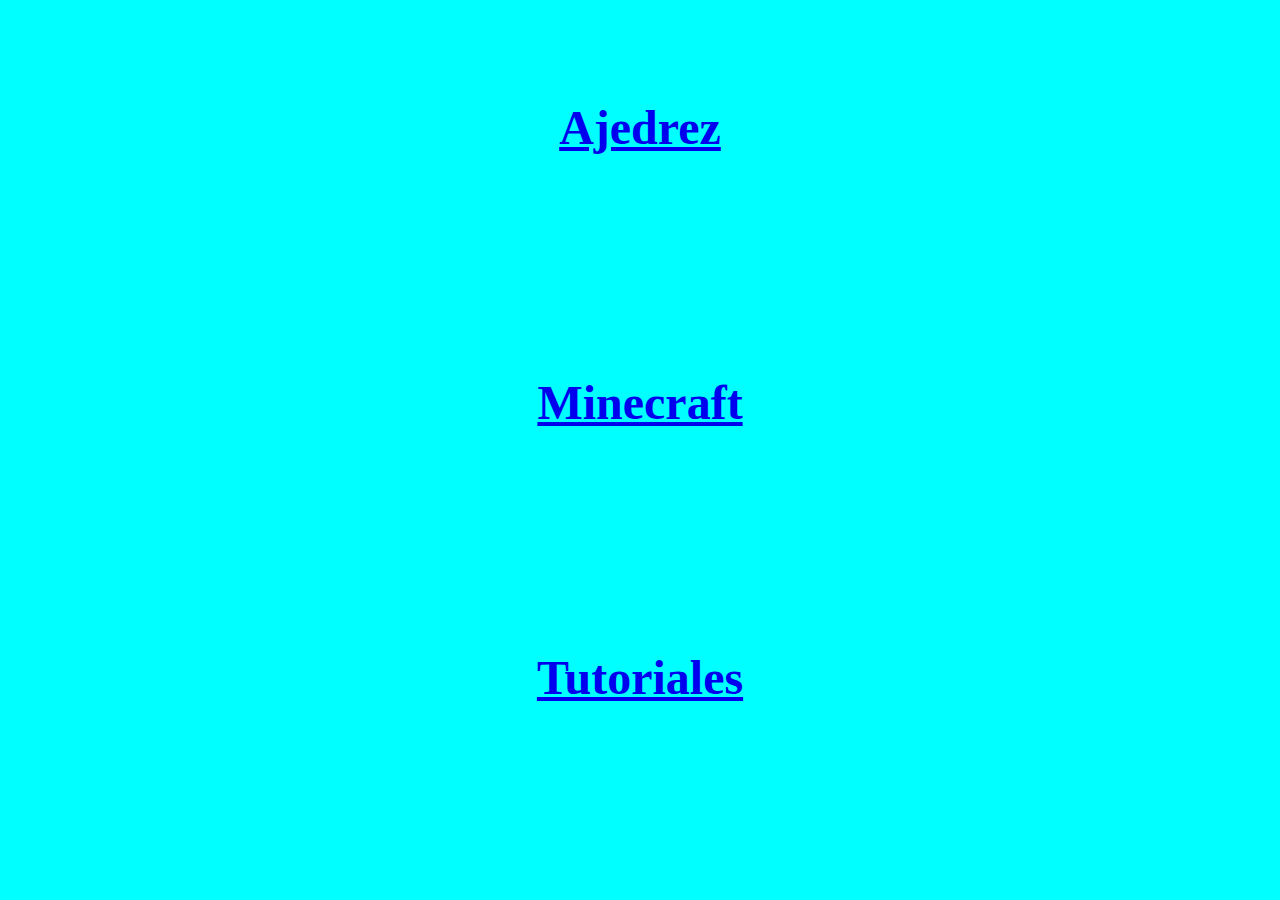
<file: Projecto/index.html>
<!DOCTYPE html>
<html id="Index">
<head>
	<title>Selector</title>
  <meta charset="utf-8">
  <link rel="icon" href="Selector.png">
  <link rel="stylesheet" type="text/css" href="style.css">
	<meta name="viewport" content="width=device-width, initial-scale=0.6, maximum-scale=1.0, user-scalable=no">
</head>
<body>
  <div id="Select">
<a href="Ajedrez.html">Ajedrez</a> <br> <br> <br> <br> <br><a href="Minecraft.html">Minecraft</a><br> <br> <br> <br> <br>
<a href="Tutoriales.html">Tutoriales</a> <br><br>
	<form></form>
  </div>
</body>
</html>
</file>
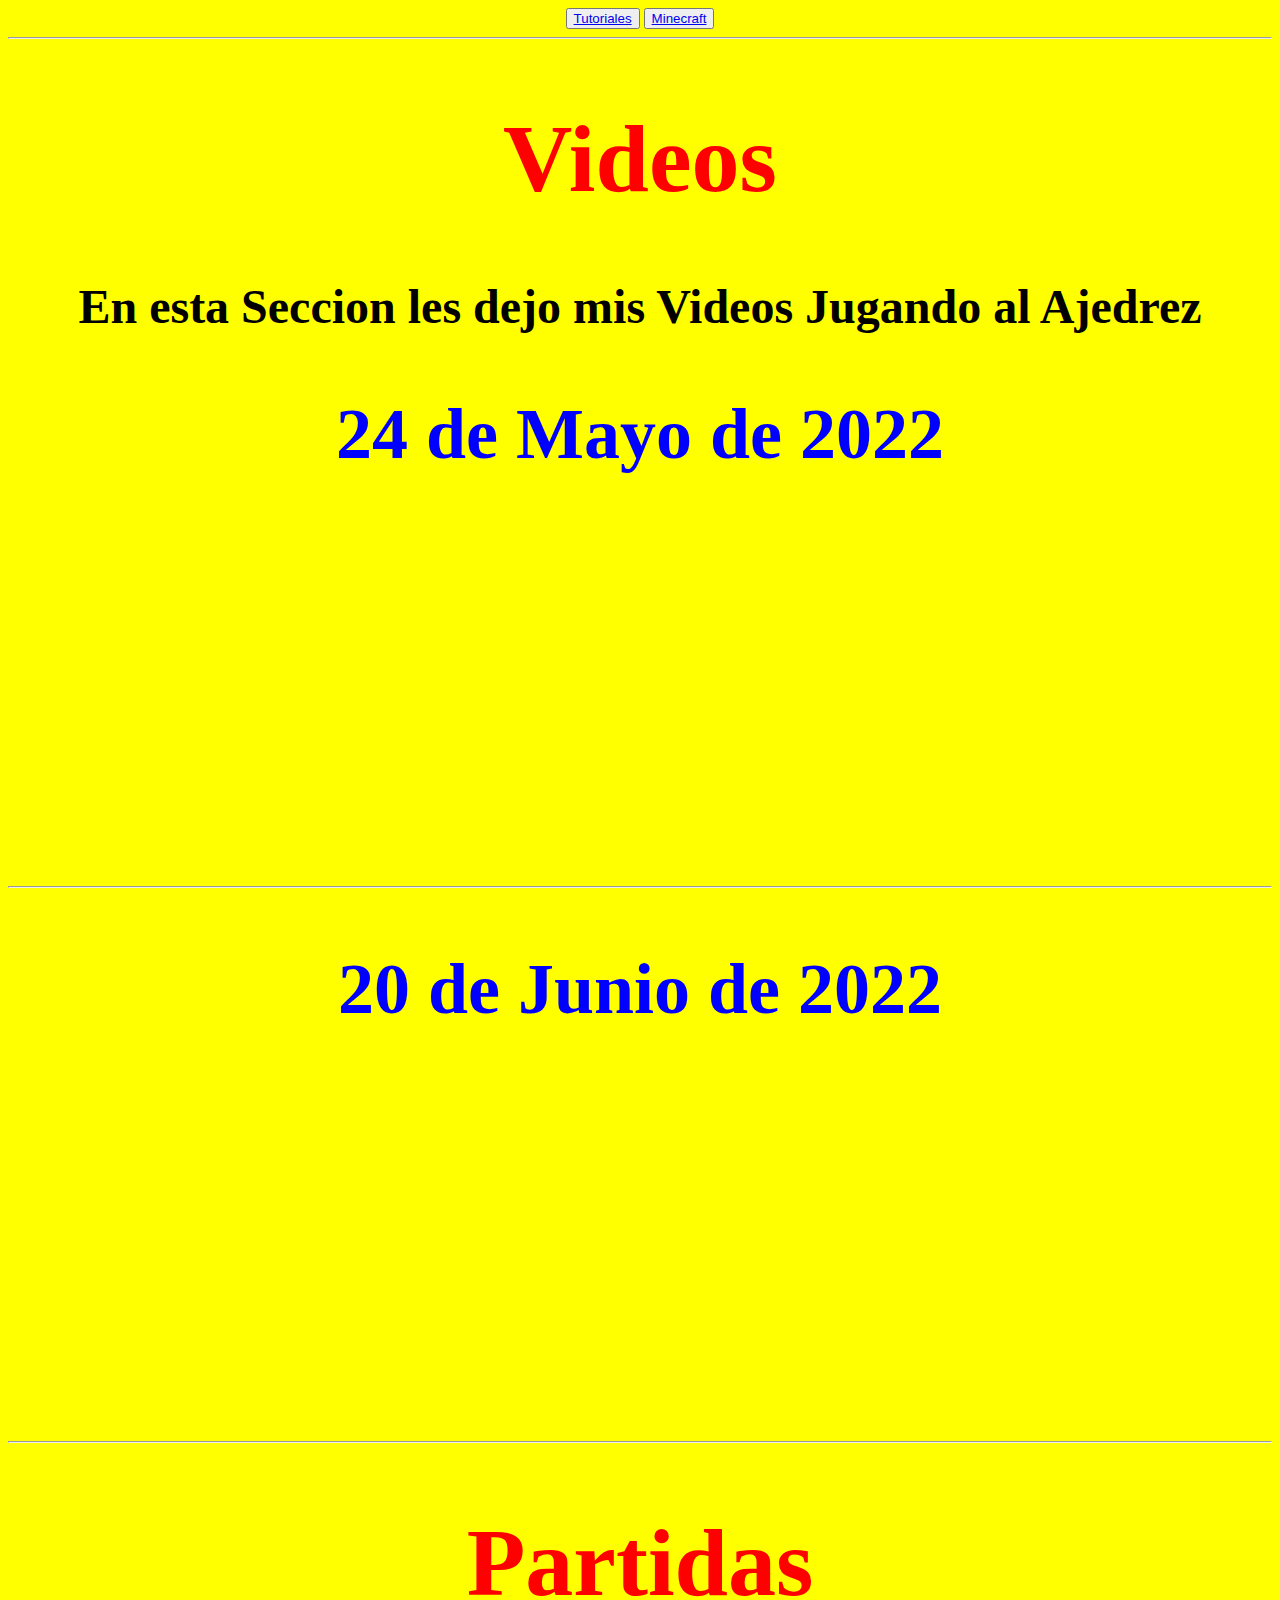
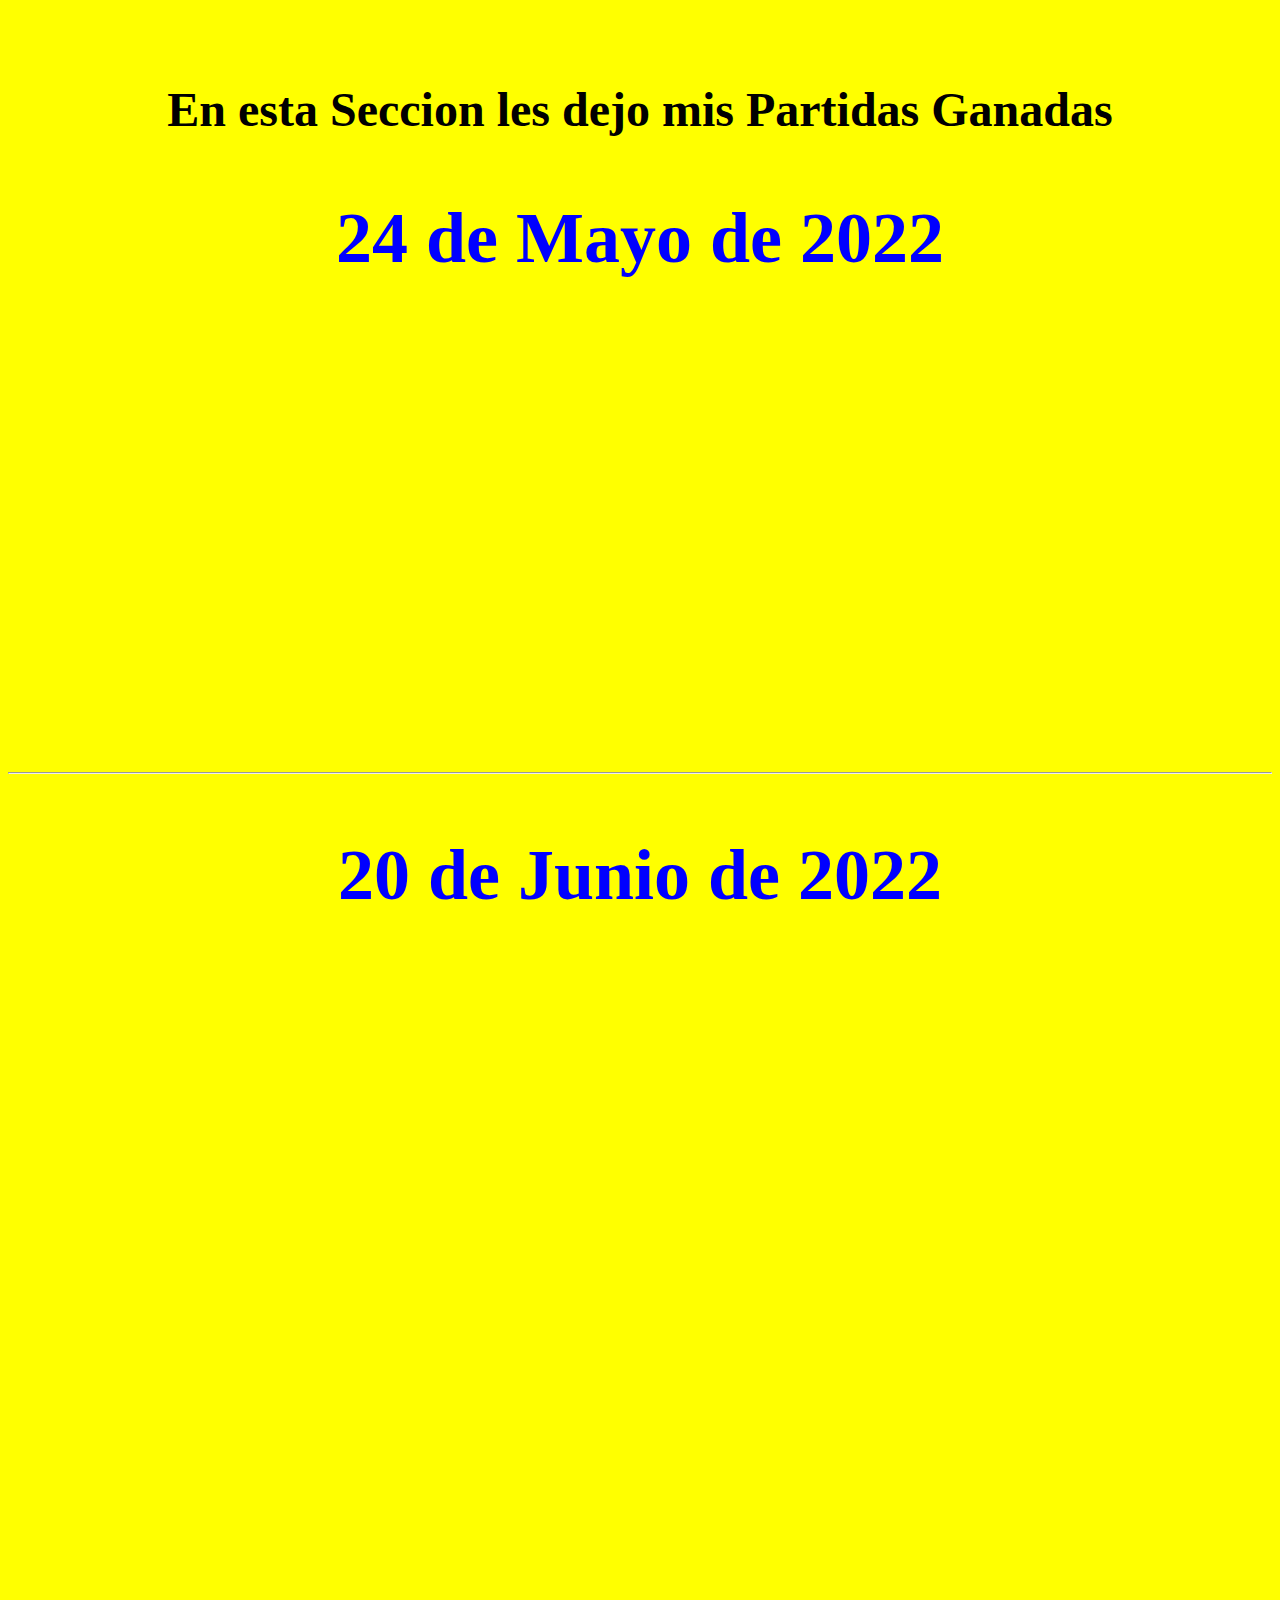
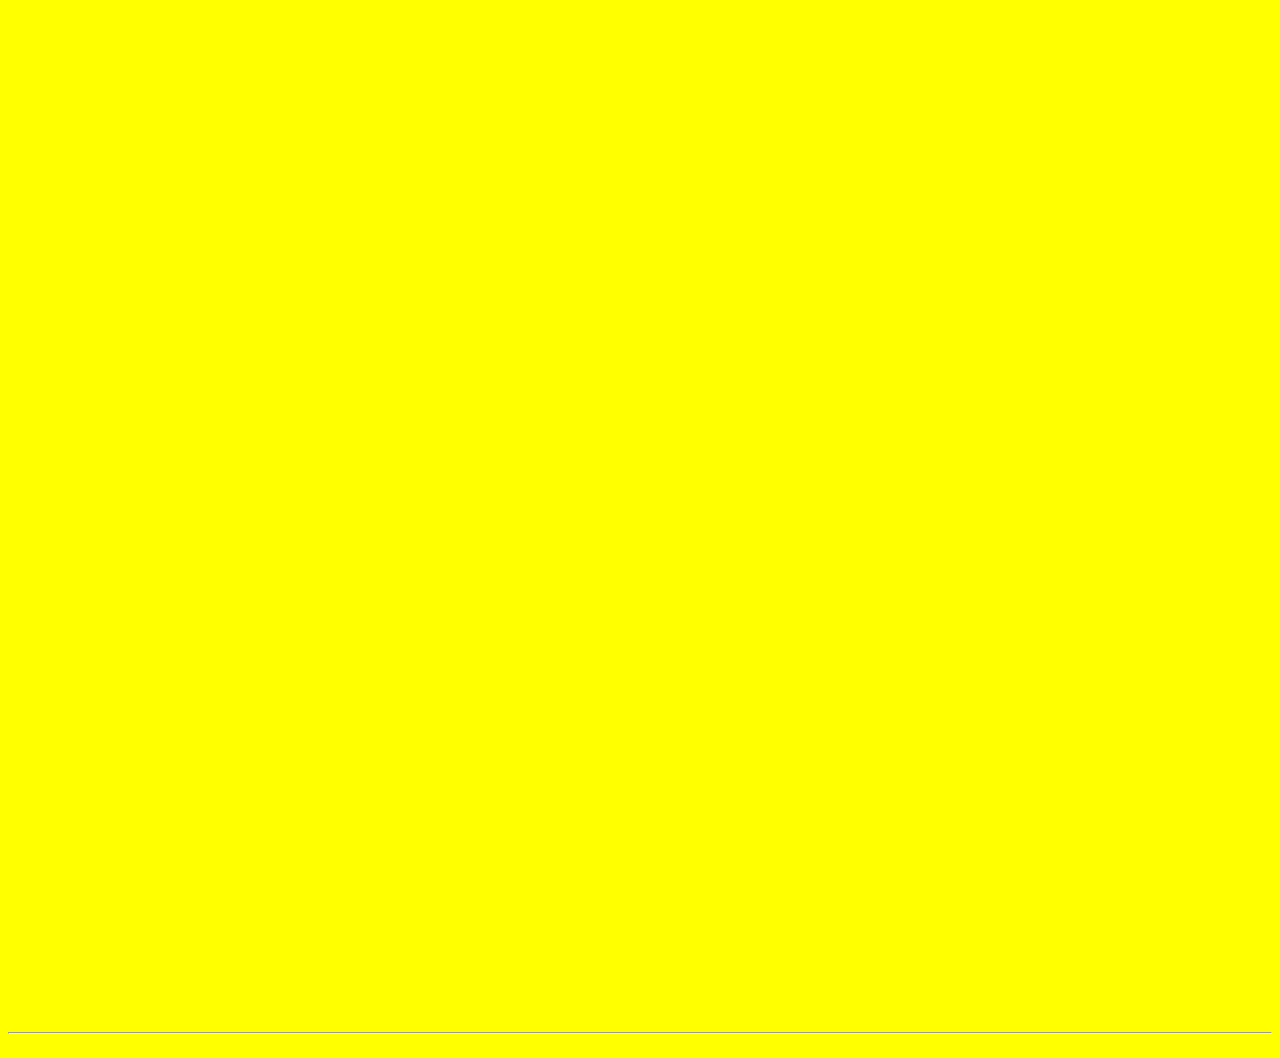
<file: Projecto/Ajedrez.html>
<!DOCTYPE html>
<html id="Chess">
<head>
	<title>Ajedrez</title>
	<meta charset="utf-8">
  <link rel="icon" href="SalvaJuega.png">
  <link rel="stylesheet" type="text/css" href="style.css">
	
</head>
  
<body>
  <div id="Botones">
    <button><a href="Tutoriales.html">Tutoriales</a></button>
    <button><a href="Minecraft.html">Minecraft</a></button>
  </div>
<hr>
  <div id="Info">
    <h1 id="Seccion">Videos</h1>
		<p>En esta Seccion les dejo mis Videos Jugando al Ajedrez</p>
    <h2>24 de Mayo de 2022</h2>
  
<iframe width="560" height="315" src="https://www.youtube.com/embed/QtYFrXkV8B8" title="YouTube video player" frameborder="0" allow="accelerometer; autoplay; clipboard-write; encrypted-media; gyroscope; picture-in-picture" allowfullscreen></iframe>

<hr>
  
    <h2>20 de Junio de 2022</h2>
  
<iframe width="560" height="315" src="https://www.youtube.com/embed/0K_l4slSA74" title="YouTube video player" frameborder="0" allow="accelerometer; autoplay; clipboard-write; encrypted-media; gyroscope; picture-in-picture" allowfullscreen></iframe>
  
<hr> 

  <h1 id="Seccion">Partidas</h1>
		<p>En esta Seccion les dejo mis Partidas Ganadas</p>
     <h2>24 de Mayo de 2022</h2>
  
<iframe src="https://lichess.org/embed/J8tpjH3L?theme=auto&bg=auto"
width=600 height=397 frameborder=0></iframe>
<iframe src="https://lichess.org/embed/AnjiAweG?theme=auto&bg=auto"
width=600 height=397 frameborder=0></iframe>

<hr>
     <h2>20 de Junio de 2022</h2>
  
<iframe src="https://lichess.org/embed/44slZjqN?theme=auto&bg=auto"
width=600 height=397 frameborder=0></iframe>
<iframe src="https://lichess.org/embed/PKnZJsqH?theme=auto&bg=auto"
width=600 height=397 frameborder=0></iframe>
<iframe src="https://lichess.org/embed/qqR1bw72?theme=auto&bg=auto"
width=600 height=397 frameborder=0></iframe>
<iframe src="https://lichess.org/embed/U0OrvF8t?theme=auto&bg=auto"
width=600 height=397 frameborder=0></iframe>
<iframe src="https://lichess.org/embed/Kn8zxBOe?theme=auto&bg=auto"
width=600 height=397 frameborder=0></iframe>
<iframe src="https://lichess.org/embed/eGaPoXmY?theme=auto&bg=auto"
width=600 height=397 frameborder=0></iframe>
<iframe src="https://lichess.org/embed/8RbmYbXL?theme=auto&bg=auto"
width=600 height=397 frameborder=0></iframe>
<iframe src="https://lichess.org/embed/dQ11D7Cs?theme=auto&bg=auto"
width=600 height=397 frameborder=0></iframe>

<hr>
  </div>
</body>
</html>
</file>
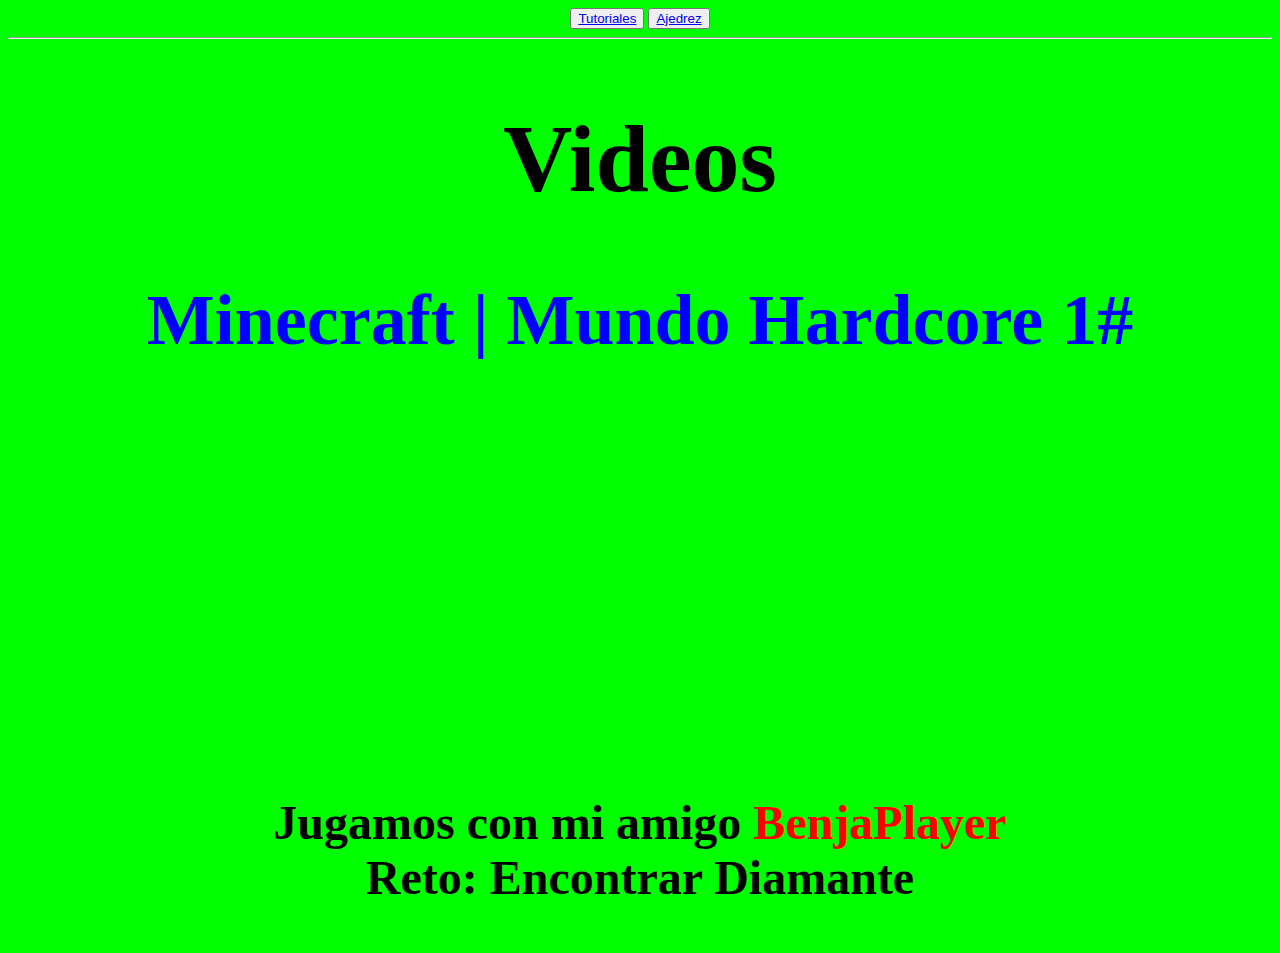
<file: Projecto/Minecraft.html>
<!DOCTYPE html>
<html id="Minecraft">
<head>
	<title>Minecraft</title>
  <meta charset="utf-8">
  <link rel="icon" href="SalvaJuega.png">
  <link rel="stylesheet" type="text/css" href="style.css">
</head>
<body>
  <div id="Botones">
    <button><a href="Tutoriales.html">Tutoriales</a></button>
    <button><a href="Ajedrez.html">Ajedrez</a></button>
  </div>
<hr>
  <div id="Info">
    <h1>Videos</h1>
    <h2>Minecraft | Mundo Hardcore 1#</h2>
<iframe width="560" height="315" src="https://www.youtube.com/embed/9kvWrL4uQPk" title="YouTube video player" frameborder="0" allow="accelerometer; autoplay; clipboard-write; encrypted-media; gyroscope; picture-in-picture" allowfullscreen></iframe><p>Jugamos con mi amigo <span style="color: red">BenjaPlayer</span> <br>
Reto: Encontrar Diamante</p>
  </div>
</body>
</html>
</file>
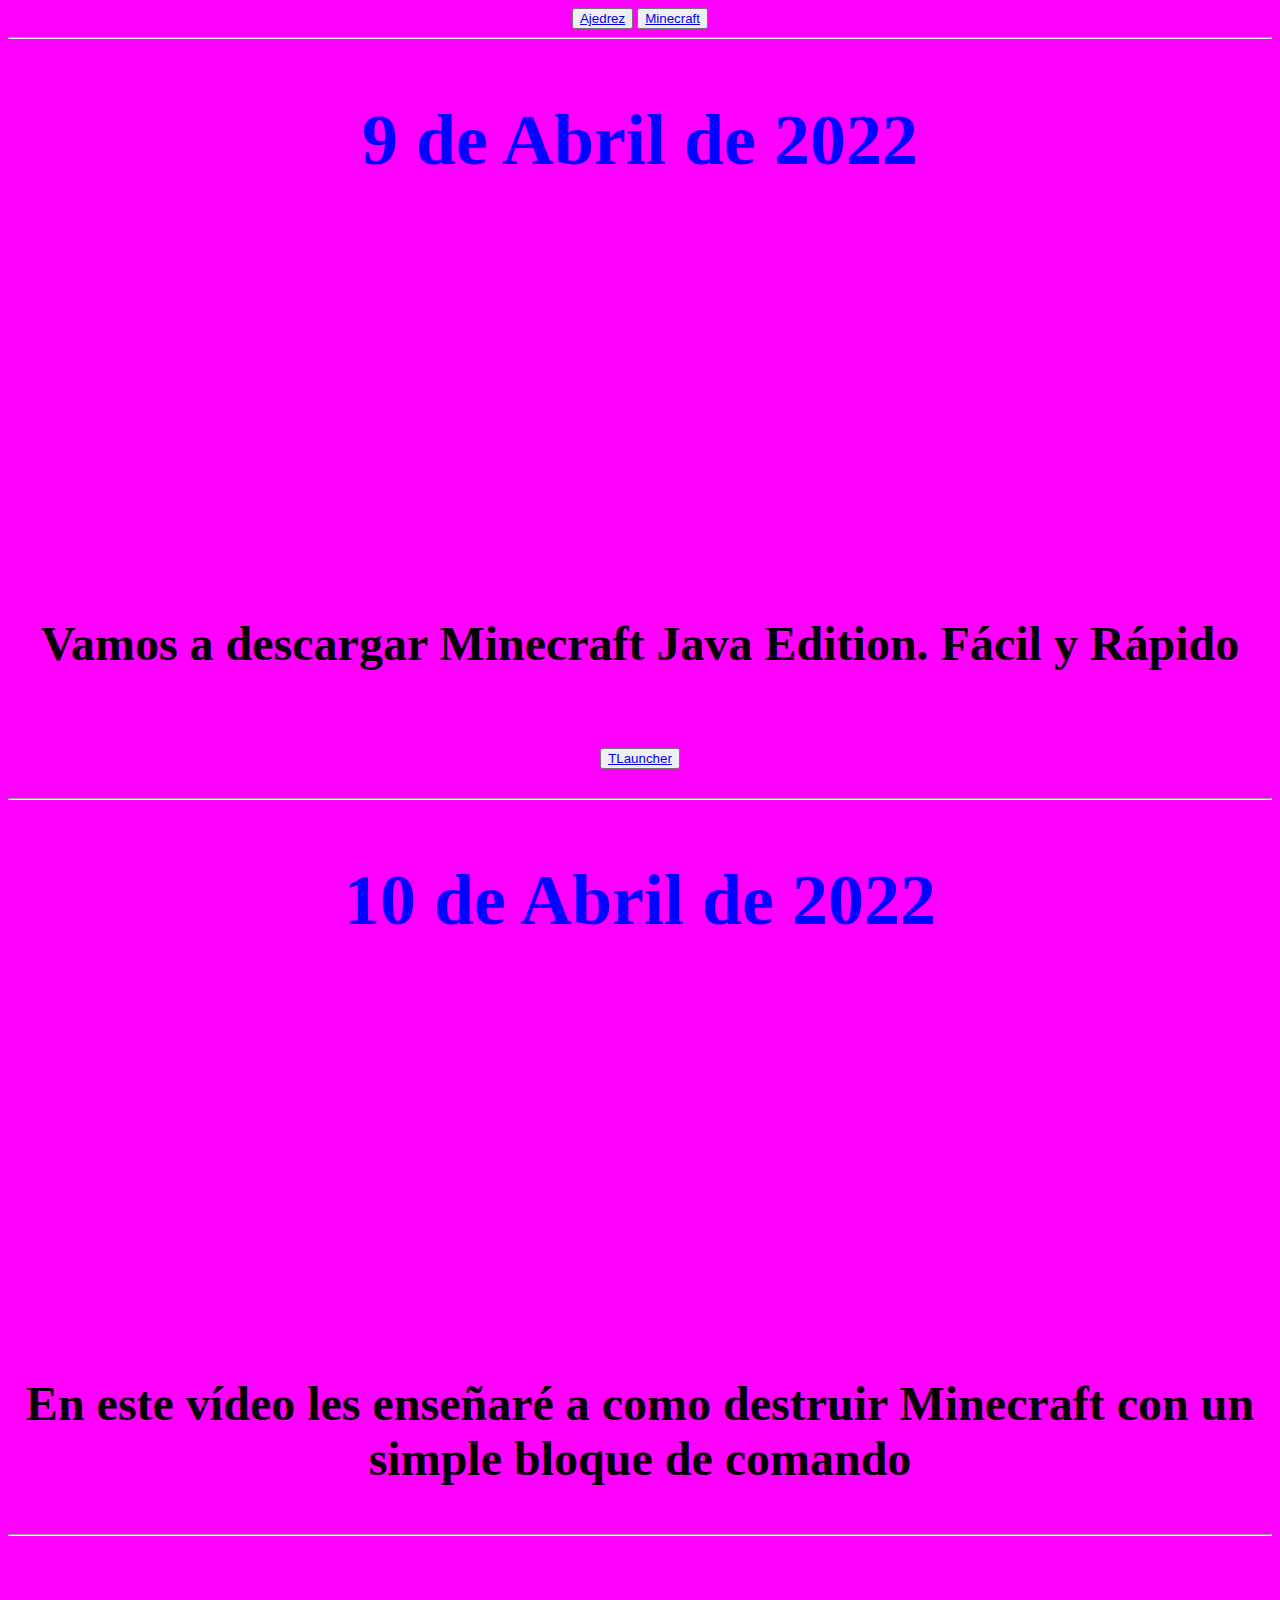
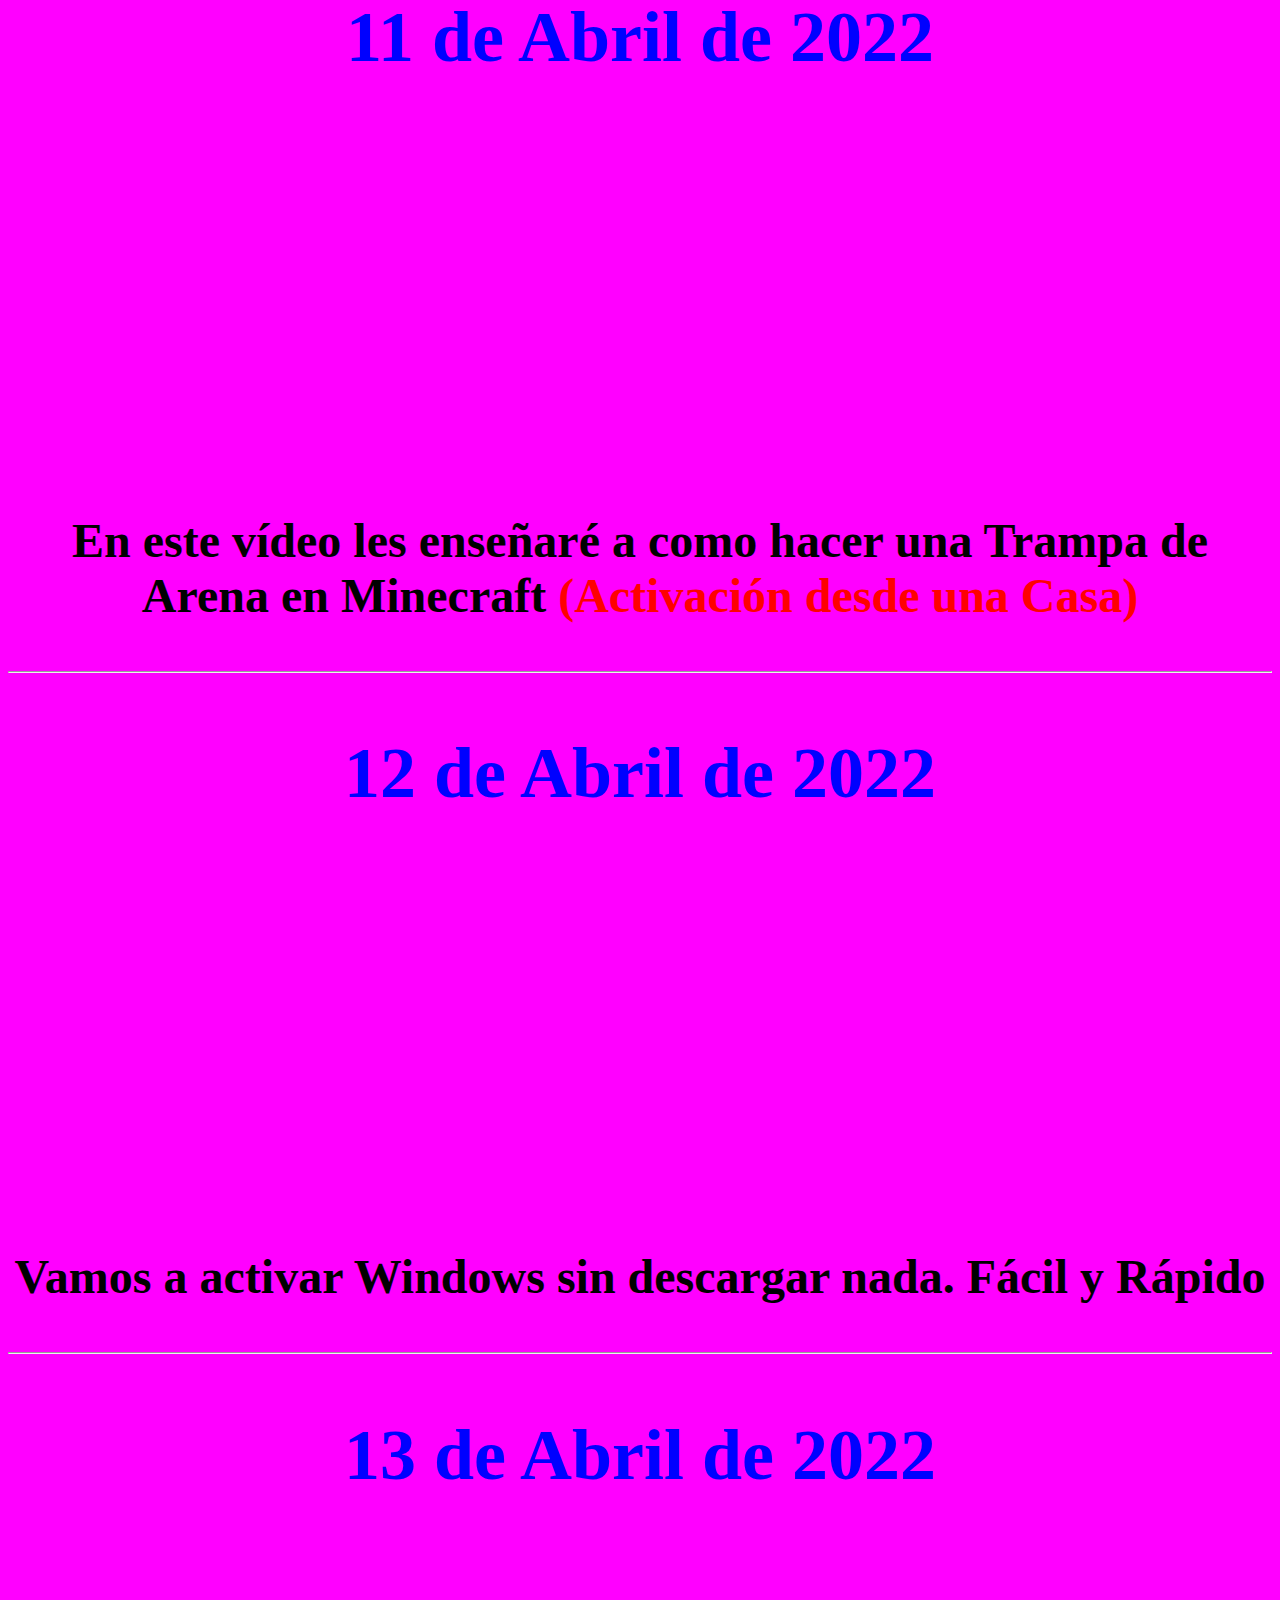
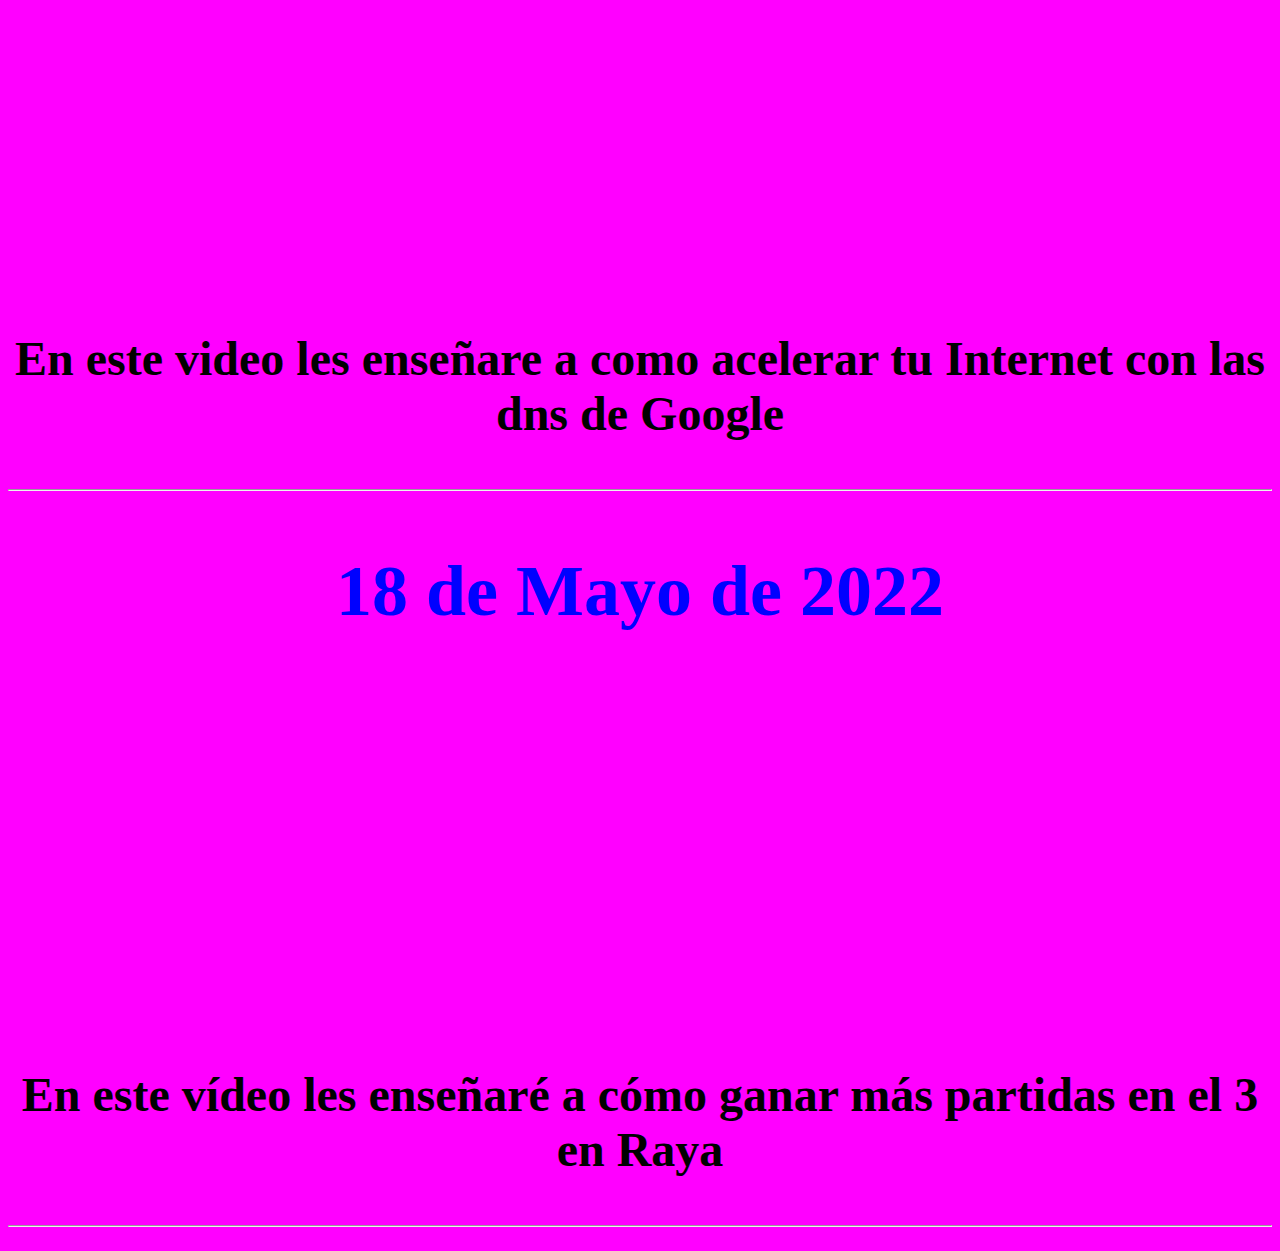
<file: Projecto/Tutoriales.html>
<!DOCTYPE html>
<html id="Tutos">
<head>
	<title>Tutoriales</title>
	<meta charset="utf-8">
  <link rel="icon" href="SalvaJuega.png">
  <link rel="stylesheet" type="text/css" href="style.css">
</head>
  
<body>
  <div id="Botones">
   <button><a href="Ajedrez.html">Ajedrez</a></button>
    <button><a href="Minecraft.html">Minecraft</a></button>
  </div>
  
<hr>
  <div id="Info">
    <h2>9 de Abril de 2022</h2>
<iframe width="560" height="315" src="https://www.youtube.com/embed/JfeWeoHBGd8" title="YouTube video player" frameborder="0" allow="accelerometer; autoplay; clipboard-write; encrypted-media; gyroscope; picture-in-picture" allowfullscreen></iframe><p>Vamos a descargar Minecraft Java Edition. Fácil y Rápido</p><button><a href="https://tlauncher.org" target="blank">TLauncher</a></button>
<hr>
    <h2>10 de Abril de 2022</h2>
<iframe width="560" height="315" src="https://www.youtube.com/embed/JTEhwRiERak" title="YouTube video player" frameborder="0" allow="accelerometer; autoplay; clipboard-write; encrypted-media; gyroscope; picture-in-picture" allowfullscreen></iframe><p>En este vídeo les enseñaré a como destruir Minecraft con un simple bloque de comando</p>
<hr>
    <h2>11 de Abril de 2022</h2>
<iframe width="560" height="315" src="https://www.youtube.com/embed/FenabNJH2tU" title="YouTube video player" frameborder="0" allow="accelerometer; autoplay; clipboard-write; encrypted-media; gyroscope; picture-in-picture" allowfullscreen></iframe><p>En este vídeo les enseñaré a como hacer una Trampa de Arena en Minecraft <span style="color: #ff0000">(Activación desde una Casa)</span></p>
<hr>
    <h2>12 de Abril de 2022</h2>
<iframe width="560" height="315" src="https://www.youtube.com/embed/bPBBGhkI2EI" title="YouTube video player" frameborder="0" allow="accelerometer; autoplay; clipboard-write; encrypted-media; gyroscope; picture-in-picture" allowfullscreen></iframe><p>Vamos a activar Windows sin descargar nada. Fácil y Rápido</p>
<hr>
    <h2>13 de Abril de 2022</h2>
<iframe width="560" height="315" src="https://www.youtube.com/embed/gluKogOc6Do" title="YouTube video player" frameborder="0" allow="accelerometer; autoplay; clipboard-write; encrypted-media; gyroscope; picture-in-picture" allowfullscreen></iframe><p>En este video les enseñare a como acelerar tu Internet con las dns de Google</p>
<hr>
    <h2>18 de Mayo de 2022</h2>
<iframe width="560" height="315" src="https://www.youtube.com/embed/1FBpv4O5uLc" title="YouTube video player" frameborder="0" allow="accelerometer; autoplay; clipboard-write; encrypted-media; gyroscope; picture-in-picture" allowfullscreen></iframe><p>En este vídeo les enseñaré a cómo ganar más partidas en el 3 en Raya</p>
<hr>
  </div>
</body>
</html>
</file>
<file: Projecto/style.css>
#Info {
  text-align: center; /*Centrar*/
  font-size: 3rem; /*Fuente*/
  font-weight: bold;
}
#Select {
  text-align: center; /*Centrar*/
  font-size: 3rem; /*Fuente*/
  font-weight: bold;
  margin-top: 100px;
  color: #000; /*Color de Fuente*/
}
#Botones {
  text-align: center; /*Centrar*/
  font-weight: bold;
}
h2 {
  color: #00f; /*Todos los h2 de Color Azul*/
}
#Index {
	background-color: aqua; /*Fondo de Color Celeste*/
}
#Chess {
	background-color: yellow; /*Fondo de Color Amarillo*/
}
#Minecraft {
	background-color: #0f0; /*Fondo de Color Verde*/
}
#Tutos {
	background-color: #f0f;
}
#Seccion {
	color: #f00; /*Secciones de Color Rojo*/
}
</file>
